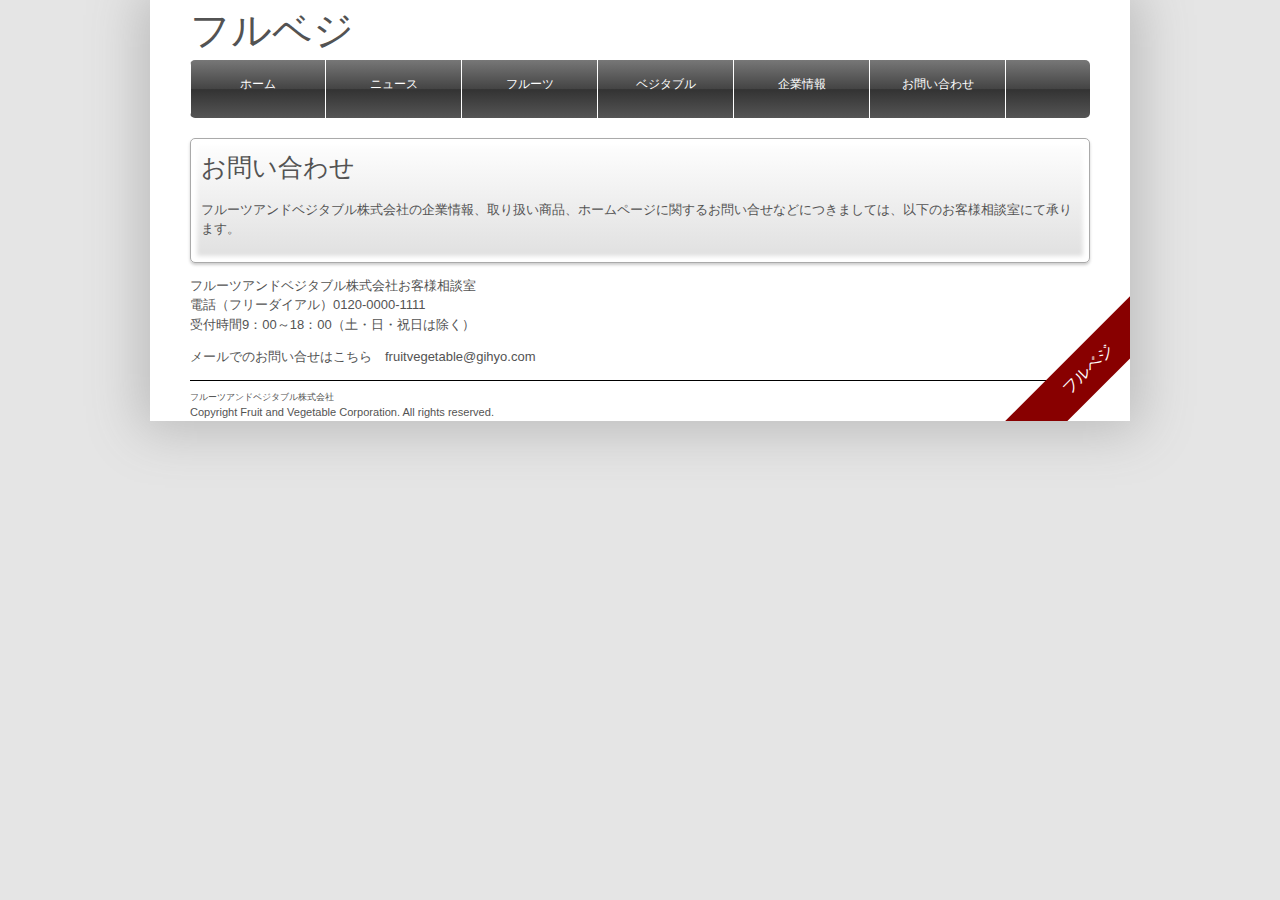
<file: contact.html>
﻿<!DOCTYPE html PUBLIC "-//W3C//DTD XHTML 1.0 Transitional//EN" "http://www.w3.org/TR/xhtml1/DTD/xhtml1-transitional.dtd">
<html xmlns="http://www.w3.org/1999/xhtml" xml:lang="ja" lang="ja">
<head>
	<meta http-equiv="Content-Type" content="text/html; charset=UTF-8" />
	<title>お問い合わせ｜フルーツアンドベジタブルショップ</title>
	<link rel="stylesheet" href="style.css">
</head>

<body>
	<div id="wrap">

		<!--ヘッダ　ここから-->
		<header>
<!--		<marquee behavior="alternate" scrollamount="50"><img src="images/logo.gif" height="62" width="172" alt="タイトルロゴ"></marquee>-->
			<h1>フルベジ	</h1>

		<nav>
			<ul>
				<li><a href="index.html">ホーム</a></li>
				<li><a href="news.html">ニュース</a></li>
				<li><a href="fruit.html">フルーツ</a></li>
				<li><a href="vegetable.html">ベジタブル</a></li>
				<li><a href="company.html">企業情報</a></li>
				<li><a href="contact.html">お問い合わせ</a></li>
			</ul>
		</nav>
		</header>
		<!--ヘッダ　ここまで-->

		<!--メイン　ここから-->
		<article>

		<header>
		<h1>お問い合わせ</h1>

		<p>
			フルーツアンドベジタブル株式会社の企業情報、取り扱い商品、ホームページに関するお問い合せなどにつきましては、以下のお客様相談室にて承ります。
		</p>
		</header>

		<p>
			フルーツアンドベジタブル株式会社お客様相談室<br />
			電話（フリーダイアル）0120-0000-1111<br />
			受付時間9：00～18：00（土・日・祝日は除く）
		</p>

		<p>
			メールでのお問い合せはこちら　fruitvegetable@gihyo.com
		</p>
		</article>
		<!--メイン　ここまで-->

		<!--フッタ　ここから-->
		<footer>
			<address>
				<small>フルーツアンドベジタブル株式会社<br></small>
					Copyright Fruit and Vegetable Corporation. All rights reserved.
			</address>
		</footer>
		<!--フッタ　ここまで-->

	</div>
</body>
</html>
</file>
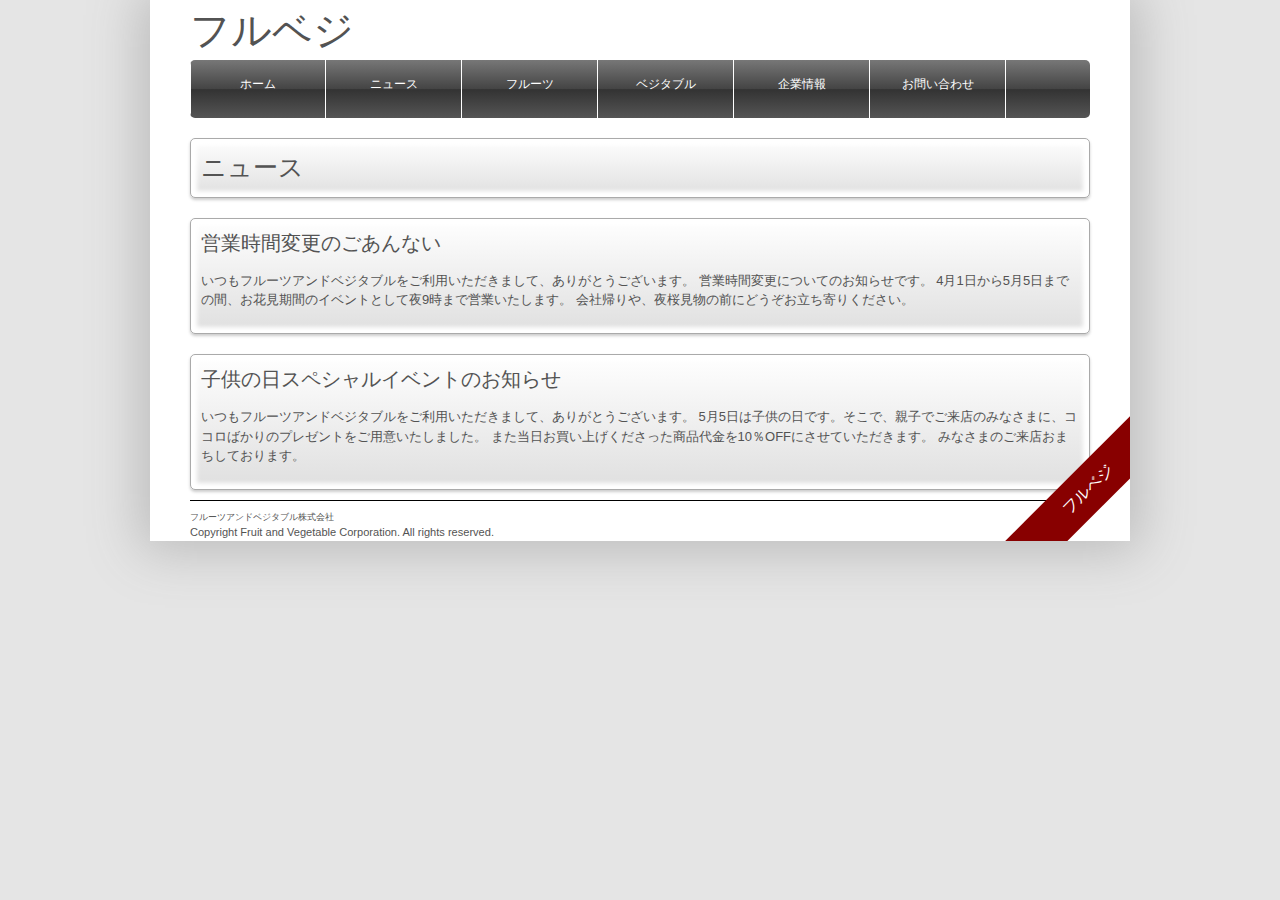
<file: news.html>
﻿<!DOCTYPE html PUBLIC "-//W3C//DTD XHTML 1.0 Transitional//EN" "http://www.w3.org/TR/xhtml1/DTD/xhtml1-transitional.dtd">
<html xmlns="http://www.w3.org/1999/xhtml" xml:lang="ja" lang="ja">
<head>
	<meta http-equiv="Content-Type" content="text/html; charset=UTF-8" />
	<title>ニュース｜フルーツアンドベジタブルショップ</title>
	<link rel="stylesheet" href="style.css">
</head>
<body>
	<div id="wrap">

		<!--ヘッダ　ここから-->
		<header>
<!--		<marquee behavior="alternate" scrollamount="50"><img src="images/logo.gif" height="62" width="172" alt="タイトルロゴ"></marquee>-->
			<h1>フルベジ	</h1>

		<nav>
			<ul>
				<li><a href="index.html">ホーム</a></li>
				<li><a href="news.html">ニュース</a></li>
				<li><a href="fruit.html">フルーツ</a></li>
				<li><a href="vegetable.html">ベジタブル</a></li>
				<li><a href="company.html">企業情報</a></li>
				<li><a href="contact.html">お問い合わせ</a></li>
			</ul>
		</nav>
		</header>
		<!--ヘッダ　ここまで-->

		<!--メイン　ここから-->
		<article>
		<header>
		<h1>ニュース</h1>
		</header>

		<section>
		<h1>営業時間変更のごあんない</h1>
		<p>
			いつもフルーツアンドベジタブルをご利用いただきまして、ありがとうございます。
			営業時間変更についてのお知らせです。
			4月1日から5月5日までの間、お花見期間のイベントとして夜9時まで営業いたします。
			会社帰りや、夜桜見物の前にどうぞお立ち寄りください。
		</p>
		</section>

		<section>
			<h1>子供の日スペシャルイベントのお知らせ</h1>
			<p>
				いつもフルーツアンドベジタブルをご利用いただきまして、ありがとうございます。
				5月5日は子供の日です。そこで、親子でご来店のみなさまに、ココロばかりのプレゼントをご用意いたしました。
				また当日お買い上げくださった商品代金を10％OFFにさせていただきます。
				みなさまのご来店おまちしております。
			</p>
		</section>
		</article>
		<!--メイン　ここまで-->

		<!--フッタ　ここから-->
		<footer>
			<address>
				<small>フルーツアンドベジタブル株式会社<br></small>
					Copyright Fruit and Vegetable Corporation. All rights reserved.
			</address>
		</footer>
		<!--フッタ　ここまで-->

	</div>
</body>
</html>
</file>
<file: style.css>
body{
		font-family: 'メイリオ',
		'Hiragino Kaku Gothic Pro',sans-serif;
		color:#535353;
		background-color: #e5e5e5;
		font-size: 13px;
		line-height: 1.5;
		text-align: center;
		margin: 0px;
	}

	#wrap{
		width: 900px;
		margin: 0 auto;
		text-align: left;
		background-color: #ffffff;
		padding: 0 40px;
		box-shadow: 0 0 50px 10px #bbbbbb;
		position: relative;
		overflow: hidden;
	}

	.itemphoto{
		float: left;
		margin: 0 20px 15px 0;
		box-shadow: 1px 1px 10px 5px #ffffff;
	}

	header h1 {
		margin: 0;
		font-size: 40px;
		font-weight: normal;
	}

	article header {
		border: solid 1px #aaaaaa;
		margin: 20px 0 10px;
		padding: 18px;
		border-radius: 5px;
		background: -webkit-linear-gradient(#ffffff 0%,#dfdfdf 100%);
		box-shadow: 0px 2px 3px #cccccc, 0px 0px 4px 6px #ffffff inset;
		padding: 10px;
	}

	article header h1 {
		margin: 0;
		font-size: 25px;
		font-weight: normal;
	}

	article section {
		border: solid 1px #aaaaaa;
		margin: 20px 0 10px;
		padding: 18px;
		border-radius: 5px;
		background: -webkit-linear-gradient(#ffffff 0%,#dfdfdf 100%);
		box-shadow: 0px 2px 3px #cccccc, 0px 0px 4px 6px #ffffff inset;
		padding: 10px;
		overflow: hidden;
	}

	article section h1 {
		font-size: 150%;
		padding-left: 0px;
		clear-left;
		margin: 0;
		font-weight: normal;
	}

	h3{
		border: 1px solid #668800;
		font-size: 154%;
		padding: 5px;
		background-color:#FFFFE3;
		clear: left;
//		width:500px;
	}

	h4{
		font-size: 124%;
	}

	address {
		font-size: 85%;
		font-style: normal;
		text-align: left;
		border-top: 1px solid #000000;
		padding-top: 10px;
		clear: left;
	}

	small::after {
		content: 'フルベジ';
		display:block;
		width:200px;
		padding: 10px 0;
		background-color: #880000;
		color:#ffffff;
		font-size: 16px;
		text-align: center;
		position: absolute;
		right: 0;
		bottom: 0;
		-webkit-transform: rotate(-45deg) translate(62px,20px);
		-ms-transform: rotate(-45deg) translate(62px,20px);
		-o-transform: rotate(-45deg) translate(62px,20px);
		transform: rotate(-45deg) translate(62px,20px);
	}

	table{
		border: 1px solid #666666;
		border-collapse: collapse;
	}
	th{
		border-top: 1px solid #999999;
		padding: 10px;
		background-color: #cccccc;
	}

	td{
		border: 1px solid #999999;
		padding: 10px;
		background-color: #eeeeee
	}

	nav ul{
		background: -webkit-linear-gradient(#777777 0%, #444444 50%, #333333 51%, #555555 100%);
		background: -webkit-gradienta(linear,left top, left bottom, from(#777777), 
			color-stopaa(50%, #444444),color-stop(50%, #333333), to(#555555));
		padding: 0px;
		margin: 0px;
		list-style-type: none;
		font-size: 12px;
		overflow: hidden;
		border-radius: 5px;

//		box-shadow: 10px 10px 50px #99aa00;
	}

	nav ul li{
		float:left;
		width: 135px;
		text-align: center;
		border-right: solid 1px #ffffff;
	}


	nav ul li:first-child a {
			border-left: solid 1px #ffffff
	}

	nav ul li a:link{
		color: #ffffff;
		text-decoration: none;
	}
	nav ul li a:visited{
		color: #eeee00;
	}
	nav ul li a:hover{
		color: #ffffff;
		background-color: rgba(1,122,203,0.2);
		

		border-bottom: solid 5px #00ccff;
	}

	nav ul li a:first-of-type a:hover{
		border-radius: 
	}

	nav ul li a{
		display: block;
		padding-top: 15px;
		padding-bottom: 20px;
		border-bottom: solid 5px transparent;
	}





/*	body {　/*ななめ縞*/
/*		background: -moz-linear-gradient(left top, #6CF, #6CF 25%, #FF9 25%, #FF9 50%,
			#6CF 50%, #6CF 75%, #FF9 75%,#FF9);
		background: -webkit-linear-gradient(left top, #6CF, #6CF 25%, #FF9 25%, #FF9 50%,
			#6CF 50%, #6CF 75%, #FF9 75%,#FF9);
		background: linear-gradient(left top, #6CF, #6CF 25%, #FF9 25%, #FF9 50%,
			#6CF 50%, #6CF 75%, #FF9 75%,#FF9);
		-moz-background-size: 20px 20px;
		-webkit-background-size: 20px 20px;
		background-size: 20px 20px;
	}

//		body{
//		background-color: black;
	}
*/

	.top_photo{
		box-shadow: 1px 1px 5px 3px #cccccc;
		margin-top: 1em;
	}
</file>
